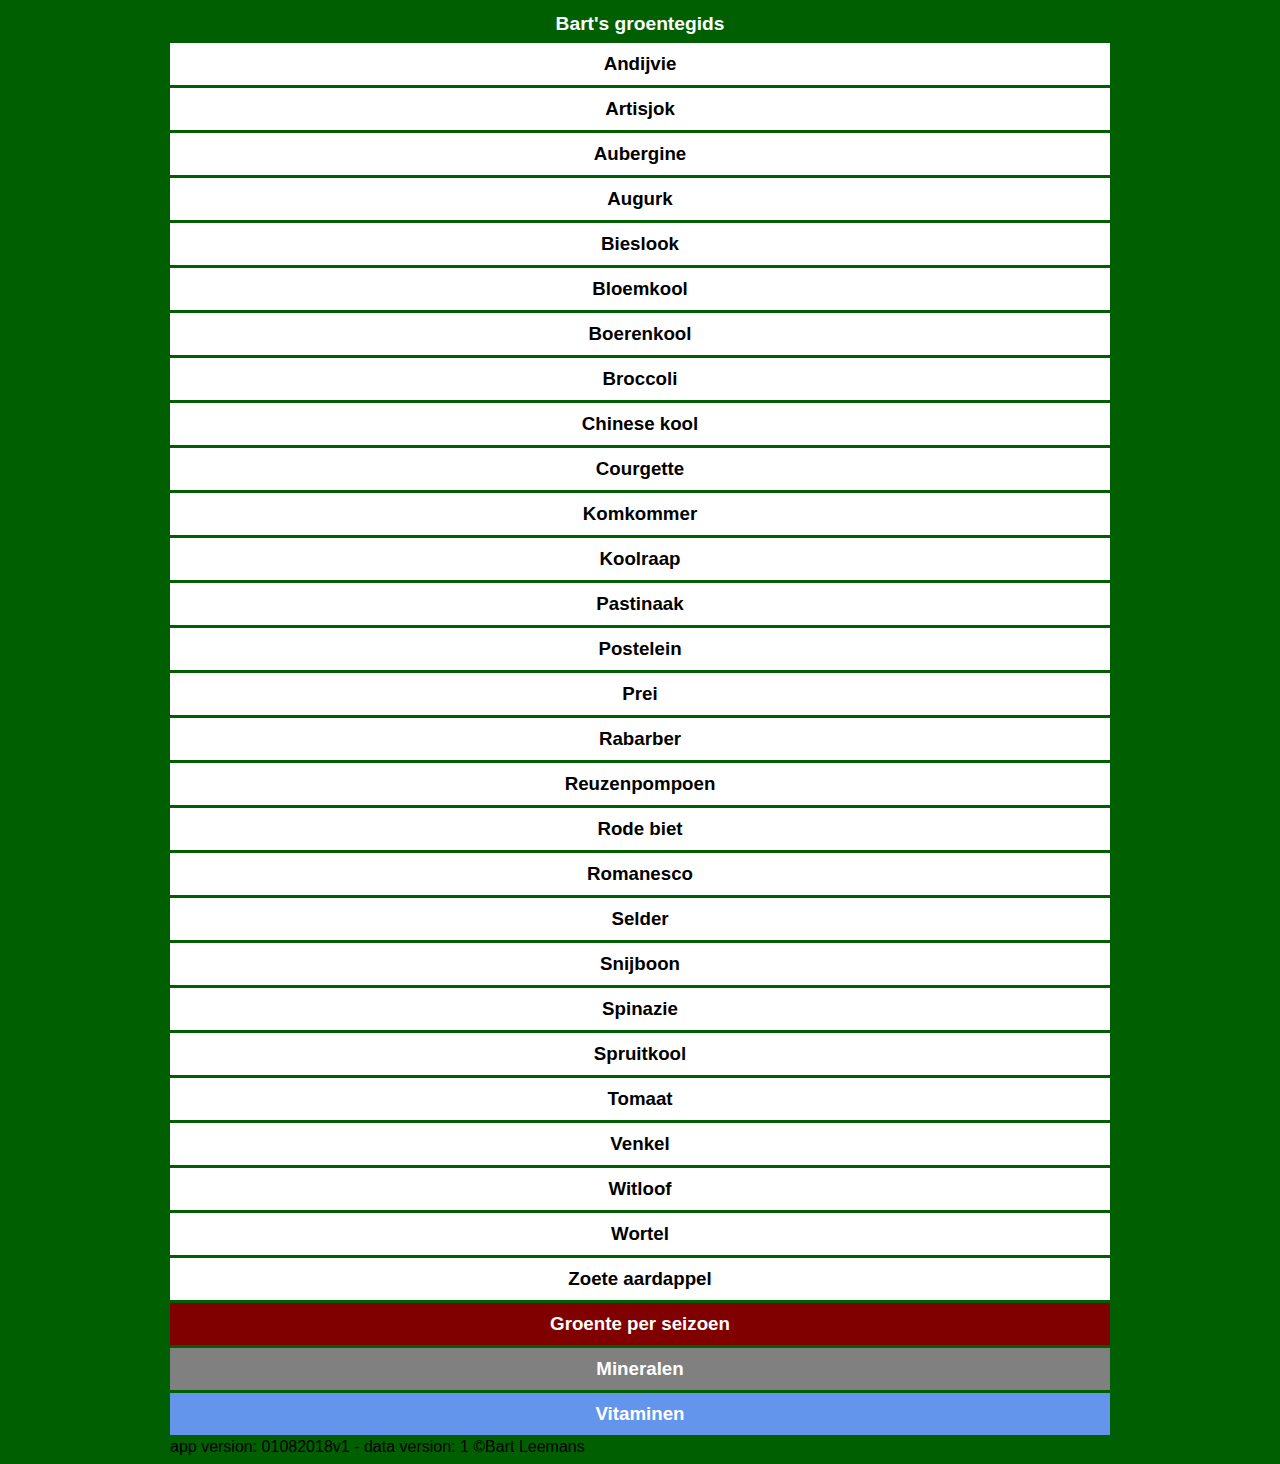
<file: index_local.html>
<!DOCTYPE html>
<html>
<head>
  <meta charset="utf-8">
  <meta http-equiv="X-UA-Compatible" content="IE=edge">
  <meta name="viewport" content="width=device-width, initial-scale=1.0">
  <meta http-equiv="Cache-control" content="max-age=10">
  <title>Groentengids</title>
  <link rel="canonical" href="http://localhost">
  <link rel="manifest" href="manifest.json">
  <link rel="shortcut icon" href="favicon.ico">
  <link rel="icon" type="image/png" sizes="16x16" href="images/icons/icon.png">
  <link rel="icon" type="image/png" sizes="32x32" href="images/icons/icon-32x32.png">
  <link rel="apple-touch-icon" href="images/icons/apple-touch-icon.png">
  <meta name="apple-mobile-web-app-capable" content="yes">
  <meta name="apple-mobile-web-app-status-bar-style" content="default">
  <meta name="apple-mobile-web-app-title" content="Barts groentengids">
  <meta name="msapplication-TileImage" content="images/icons/icon-144x144.png">
  <meta name="msapplication-TileColor" content="#2F3BA2">
  <link rel="apple-touch-startup-image" href="images/splash/launch-640x1136.png" media="(device-width: 320px) and (device-height: 568px) and (-webkit-device-pixel-ratio: 2) and (orientation: portrait)">
  <link rel="apple-touch-startup-image" href="images/splash/launch-750x1294.png" media="(device-width: 375px) and (device-height: 667px) and (-webkit-device-pixel-ratio: 2) and (orientation: portrait)">
  <link rel="apple-touch-startup-image" href="images/splash/launch-1242x2148.png" media="(device-width: 414px) and (device-height: 736px) and (-webkit-device-pixel-ratio: 3) and (orientation: portrait)">
  <link rel="apple-touch-startup-image" href="images/splash/launch-1125x2436.png" media="(device-width: 375px) and (device-height: 812px) and (-webkit-device-pixel-ratio: 3) and (orientation: portrait)">
  <link rel="apple-touch-startup-image" href="images/splash/launch-1536x2048.png" media="(min-device-width: 768px) and (max-device-width: 1024px) and (-webkit-min-device-pixel-ratio: 2) and (orientation: portrait)">
  <link rel="apple-touch-startup-image" href="images/splash/launch-1668x2224.png" media="(min-device-width: 834px) and (max-device-width: 834px) and (-webkit-min-device-pixel-ratio: 2) and (orientation: portrait)">
  <link rel="apple-touch-startup-image" href="images/splash/launch-2048x2732.png" media="(min-device-width: 1024px) and (max-device-width: 1024px) and (-webkit-min-device-pixel-ratio: 2) and (orientation: portrait)">
  <link rel="stylesheet" type="text/css" href="css/main.min.css?v=1">
</head>
<body>
  <div id="content">
      <header>
        <div id="main-header">
          <button class="add-button">Toevoegen aan beginscherm</button>
          Bart's groentegids          
        </div>
      </header>
      <div id="results"></div>
      <div id="version"></div>
  </div>
  <script src="scripts/errorhandler.js"></script>
  <script src="scripts/app.init.js"></script>
  <script src="scripts/app.functions.js"></script>
  <script src="scripts/app.templates.js"></script>
  <script src="scripts/app.services.js"></script>
  <script src="scripts/app.main.js"></script>
  <script>
    let deferredPrompt;
    const addBtn = document.querySelector('.add-button');
    addBtn.style.display = 'none';

    window.addEventListener('beforeinstallprompt', (e) => {
      // Prevent Chrome 67 and earlier from automatically showing the prompt
      e.preventDefault();
      // Stash the event so it can be triggered later.
      deferredPrompt = e;
      // Update UI to notify the user they can add to home screen
      addBtn.style.display = 'block';

      addBtn.addEventListener('click', () => {
        // hide our user interface that shows our A2HS button
        addBtn.style.display = 'none';
        // Show the prompt
        deferredPrompt.prompt();
        // Wait for the user to respond to the prompt
        deferredPrompt.userChoice.then((choiceResult) => {
          if (choiceResult.outcome === 'accepted') {
            console.log('User accepted the A2HS prompt');
          } else {
            console.log('User dismissed the A2HS prompt');
          }
          deferredPrompt = null;
        });
      });
    });
  </script>
</body>
</html>
</file>
<file: css/main.min.css>
body{background-color:#005f00;font-family:Helvetica,Arial,sans-serif}strong{font-weight:700}#main-header{color:#fff;font-size:larger;padding:5px;text-align:center;font-weight:700}.description.invisible{display:none}.description.visible{display:block}#results h3{background-color:#fff;margin:3px 0;padding:10px 0;width:100%;text-align:center;cursor:pointer}#results .description{background-color:#fff;padding:10px}#content{width:320px;margin:0 auto}.calendar{font-size:.6em}.calendar td{border:2px solid #005f00;padding:5px}#results #minerals{background-color:gray;color:#fff}#results #vitamins{background-color:#6495ed;color:#fff}#results #seasonvegetables{background-color:maroon;color:#fff}.add-button{position:absolute;top:1px;left:1px;border:none;font-weight:700;padding:5px;background-color:silver}@media only screen and (min-width :480px){#content{width:460px}}@media only screen and (min-width :768px){#content{width:748px}.calendar{font-size:1em}}@media only screen and (min-width :960px){#content{width:940px}}
</file>
